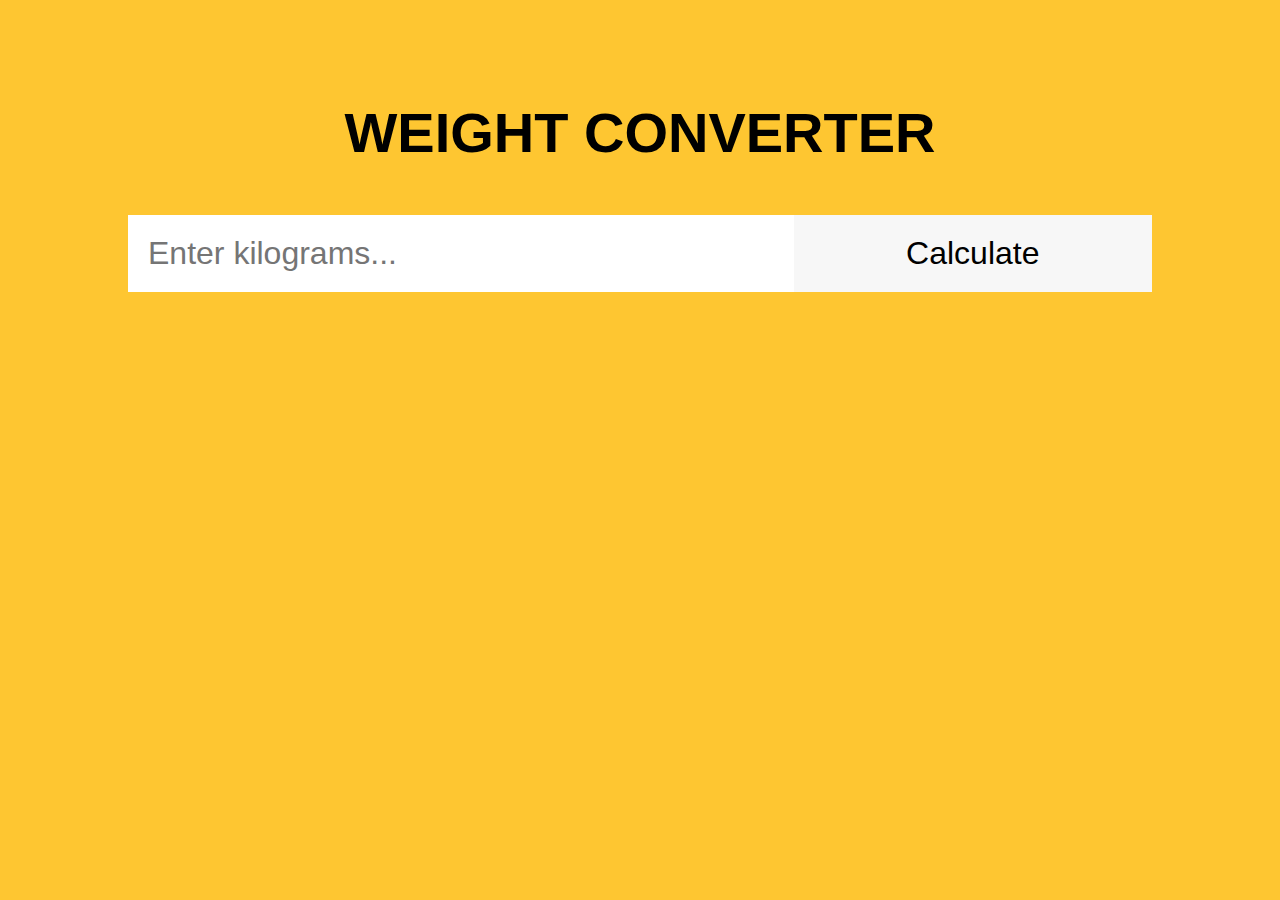
<file: Task 1/Index.html>
<!DOCTYPE html>
<html lang="en">

<head>
  <meta charset="UTF-8" />
  <title>Weight Converter</title>
  <!-- Custom CSS -->
  <link rel="stylesheet" href="style.css" />
  <!-- Custom JS -->
  <script defer src="./script.js"></script>
</head>

<body>
  <header>
    <!-- Header code-->
  </header>

  <main>
    <div class="wrapper">
      <h1 class="headline">Weight Converter</h1>
      <!-- Users input -->
      <form>
        <input type="text" id="search" placeholder="Enter kilograms..." />
        <input type="submit" id="submit-btn" value="Calculate" />
      </form>
      <!-- Place for output after form submission -->

      <div id="output"></div>
    </div>
  </main>

  <footer>
    <!-- Footer code -->
  </footer>
</body>

</html>
</file>
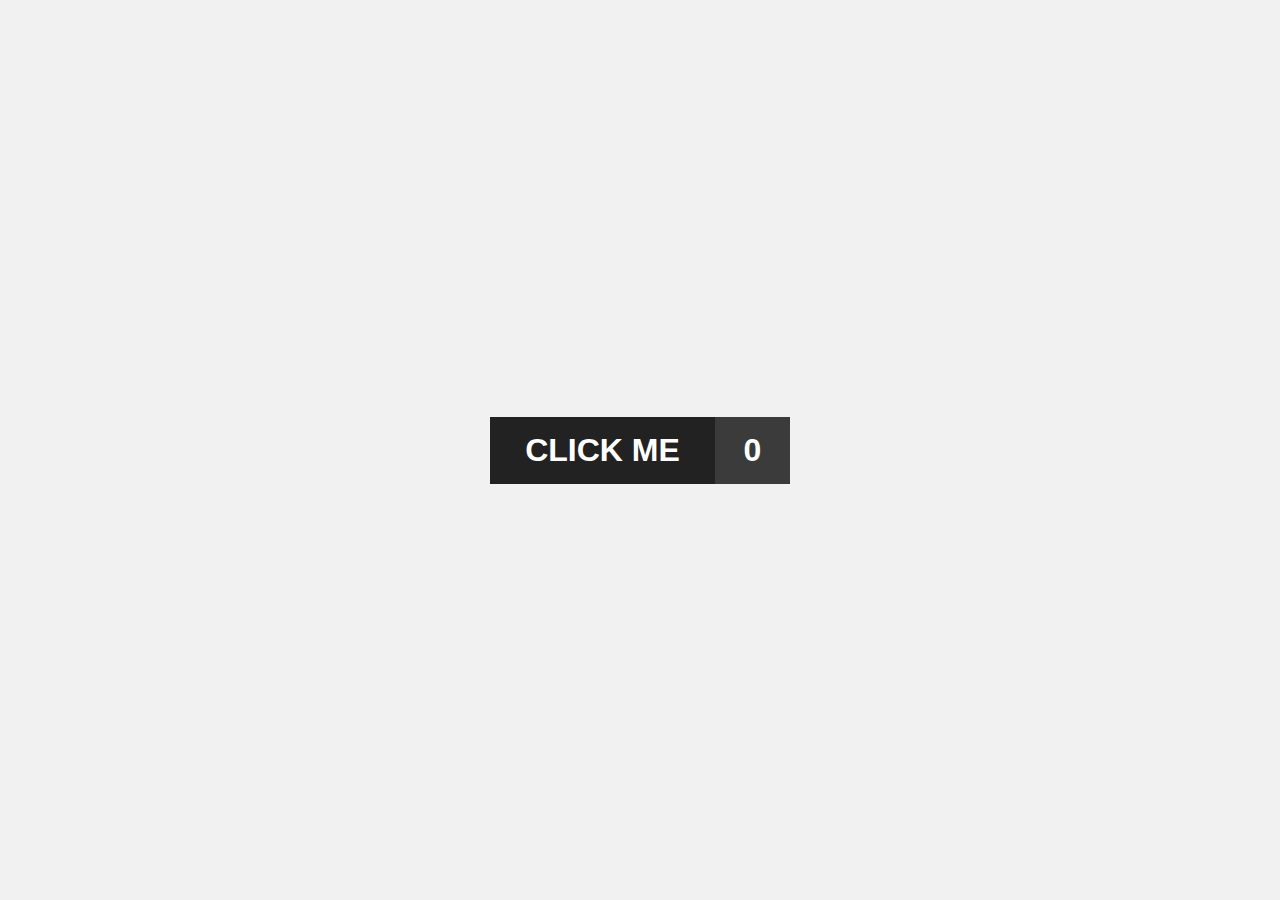
<file: Task 2/index.html>
<!DOCTYPE html>
<html lang="en">

<head>
  <meta charset="UTF-8" />
  <title>Change button state</title>
  <!-- Custom CSS -->
  <link rel="stylesheet" href="./style.css" />
  <!-- Custom JS -->
  <script defer src="./script.js"></script>
</head>

<body>
  <header>
    <!-- Header code-->
  </header>

  <main>
    <div class="wrapper">
      <div class="btn">
        <div id="btn__element" type="click">CLICK ME</div>
        <div id="btn__state">0</div>
      </div>
    </div>
  </main>

  <footer>
    <!-- Footer code -->
  </footer>
</body>

</html>
</file>
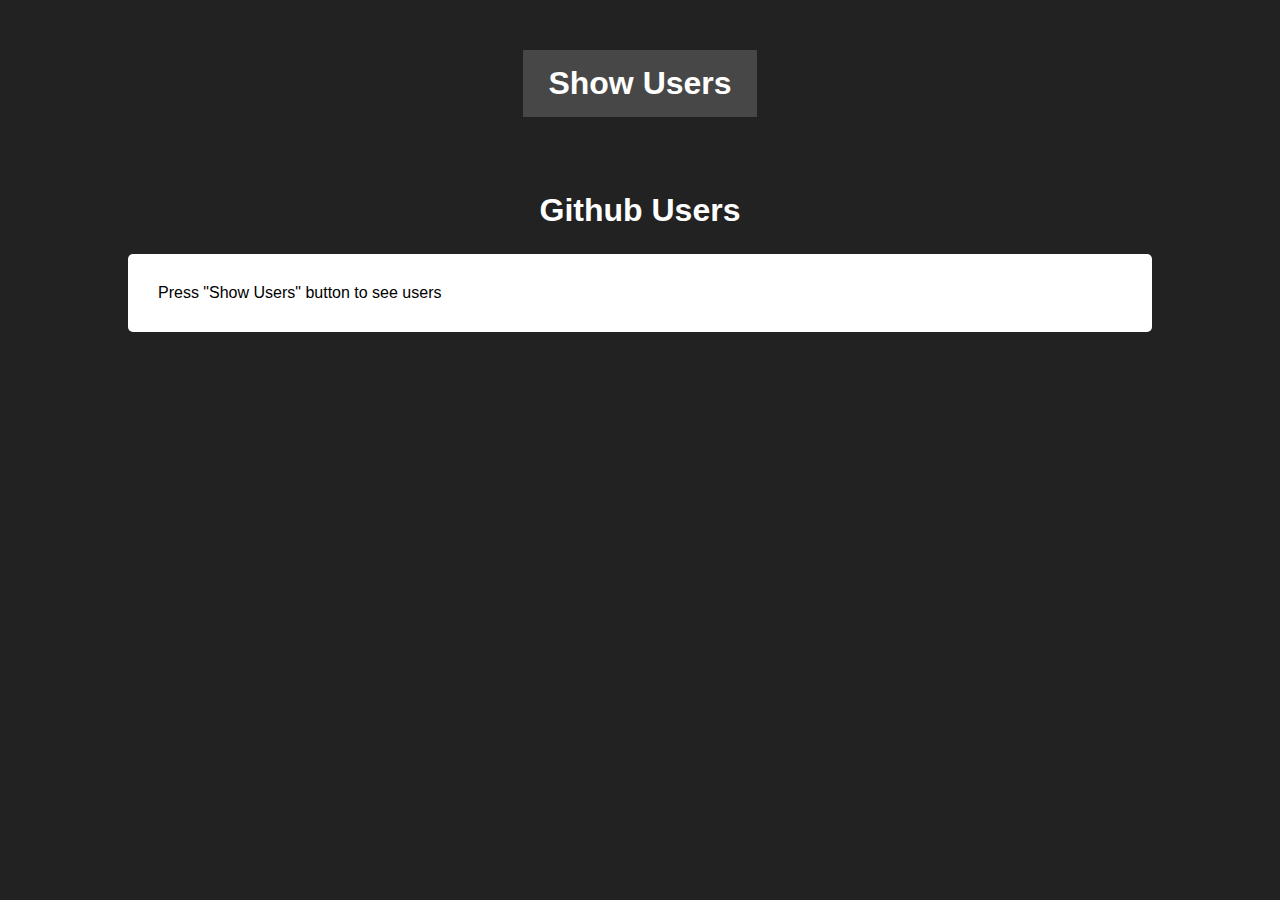
<file: Task 3/index.html>
<!DOCTYPE html>
<html lang="en">

<head>
  <meta charset="UTF-8" />
  <title>Show Github users</title>
  <!-- Custom CSS -->
  <link rel="stylesheet" href="./style.css" />
  <!-- Custom JS -->
  <script defer src="./script.js"></script>
</head>

<body>
  <header>
    <!-- Header code-->
  </header>

  <main>
    <div class="wrapper">
      <div class="btn-container">
        <button id="btn">Show Users</button>
      </div>
      <div class="output-cointainer">
        <h1>Github Users</h1>
        <div id="output" class="users">
          <!-- Results goes here -->
          <!-- <div class="card card--user">
            
          </div> -->
          <p id="message">Press "Show Users" button to see users</p>
        </div>
      </div>
    </div>
  </main>

  <footer>
    <!-- Footer code -->
  </footer>
</body>

</html>
</file>
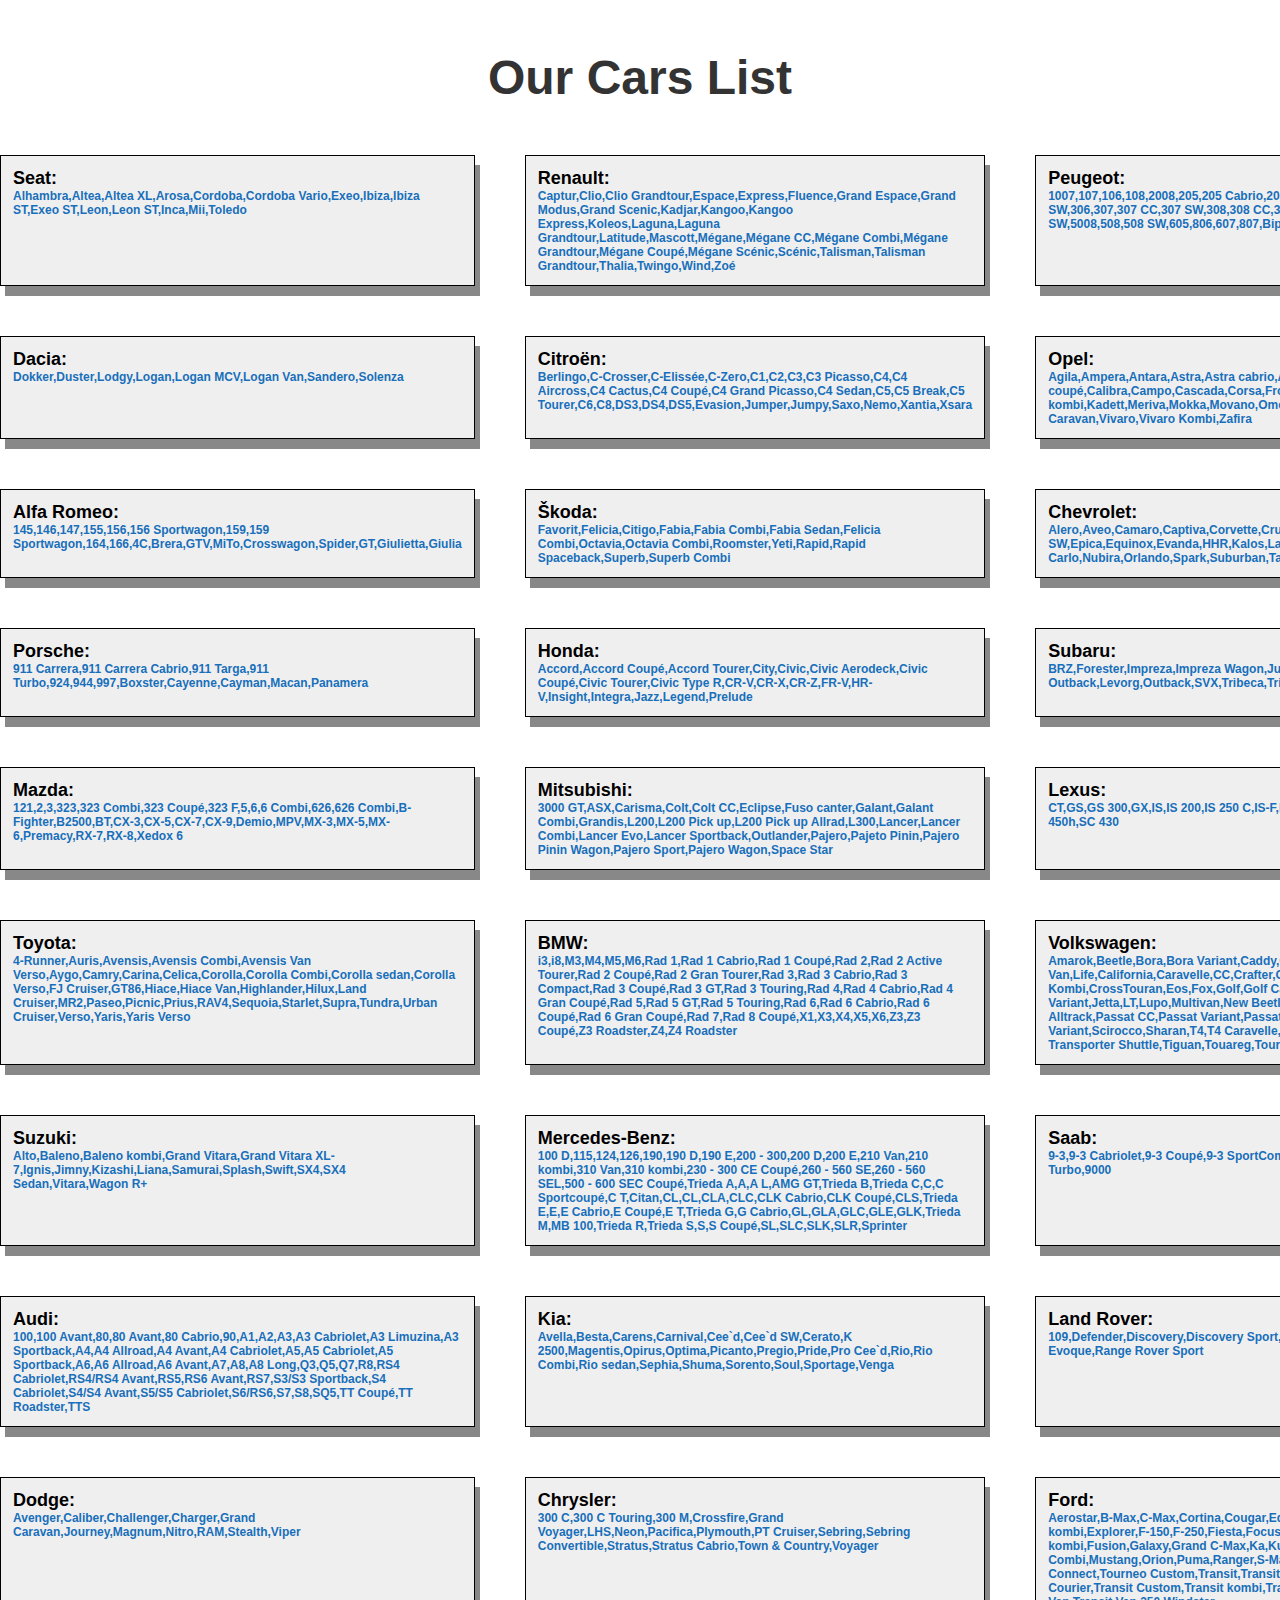
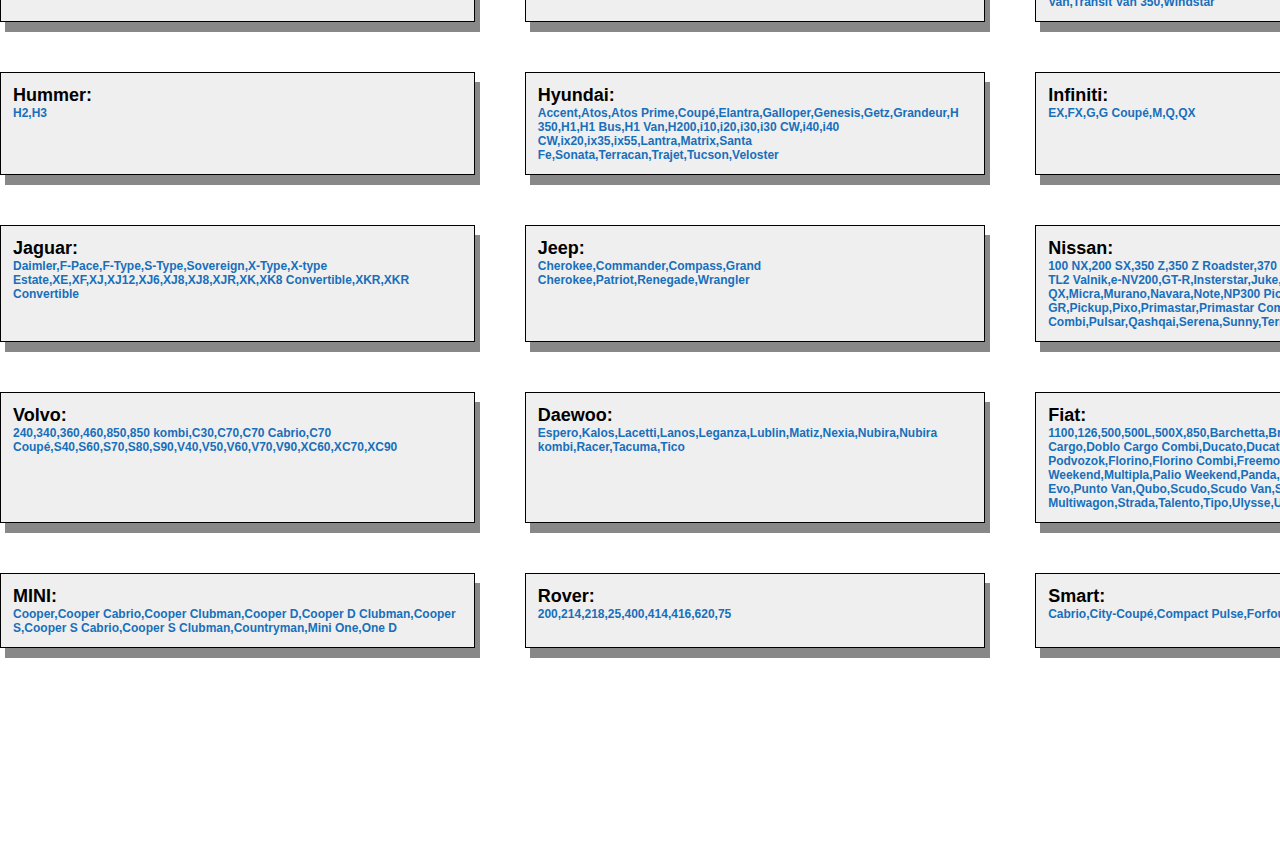
<file: Task 4/Index.html>
<!DOCTYPE html>
<html lang="en">
  <head>
    <meta charset="UTF-8" />
    <title>Cars list</title>
    <!-- Custom CSS -->
    <link rel="stylesheet" href="./style.css" />
    <!-- Custom JS -->
    <script defer src="./script.js"></script>
  </head>
  <body>
    <header>
      <!-- Header code-->
    </header>

    <main>
      <div class="wrapper">
        <div class="container">
          <h1>Our Cars List</h1>
          <div id="output">
            <!-- Results goes here -->
          </div>
        </div>
      </div>
    </main>

    <footer>
      <!-- Footer code -->
    </footer>
  </body>
</html>
</file>
<file: Task 1/style.css>
/* Resets */
* {
  margin: 0;
  padding: 0;
  box-sizing: border-box;
  font-family: "Trebuchet MS", "Lucida Sans Unicode", "Lucida Grande",
    "Lucida Sans", Arial, sans-serif;
}

/* Mobile first */
.wrapper {
  min-height: 100vh;
  min-width: calc(100vw - (100vw - 100%));
  background-color: #fec631;
}

.headline {
  padding-top: 100px;
  font-size: 2.5em;
  text-align: center;
  color: #000;
  text-transform: uppercase;
}

form {
  max-width: 80%;
  margin: 50px auto;
  display: flex;
  flex-wrap: wrap;
}

#search {
  width: 65%;
  margin: 0;
  padding: 20px;
  outline: 0;
  border: 0;
  font-size: 1.1em;
}

#submit-btn {
  width: 35%;
  background-color: #f7f7f7;
  border: 0;
  outline: 0;
  font-size: 1.1em;
}

#submit-btn:hover {
  cursor: pointer;
  background-color: #000;
  color: #fff;
}

/* Tablet */
@media screen and (min-width: 768px) {
  .headline {
    font-size: 3.5em;
  }

  #search,
  #submit-btn {
    font-size: 2em;
  }
}

.results_style {
  margin-bottom: 20px;
  text-align: center;
  font-size: 36px;
  border: 1px solid #000;
  width: 350px;
  padding: 16px;
  border-radius: 12px;
  background-color: antiquewhite;
}
#output {
  width: 100%;
  display: flex;
  flex-direction: column;
  align-items: center;
}
</file>
<file: Task 2/style.css>
/* Resets */
* {
  margin: 0;
  padding: 0;
  box-sizing: border-box;
  font-family: 'Trebuchet MS', 'Lucida Sans Unicode', 'Lucida Grande',
    'Lucida Sans', Arial, sans-serif;
}

/* Mobile first */
.wrapper {
  min-height: 100vh;
  min-width: calc(100vw - (100vw - 100%));
  display: flex;
  justify-content: center;
  align-items: center;
  background-color: #f1f1f1;
}

.btn {
  width: 300px;
  display: flex;
  justify-content: center;
  flex-wrap: wrap;
}
#btn__element {
  width: 75%;
  padding: 15px 25px;
  background-color: #222;
  border: #222;
  color: #fff;
  font-weight: bold;
  font-size: 2em;
  text-align: center;
}

#btn__element:hover {
  cursor: pointer;
  background-color: rgb(59, 59, 59);
}

#btn__state {
  width: 25%;
  padding: 15px 25px;
  background-color: rgb(59, 59, 59);
  border: #222;
  color: #fff;
  font-weight: bold;
  font-size: 2em;
  text-align: center;
}
</file>
<file: Task 3/style.css>
/* Resets */
* {
  margin: 0;
  padding: 0;
  box-sizing: border-box;
  font-family: "Trebuchet MS", "Lucida Sans Unicode", "Lucida Grande",
    "Lucida Sans", Arial, sans-serif;
}

/* Mobile first */
.wrapper {
  min-height: 100vh;
  min-width: calc(100vw - (100vw - 100%));
  display: flex;
  flex-direction: column;
  align-items: center;
  background-color: #222;
}

.btn-container {
  width: 100%;
  display: flex;
  flex-direction: column;
  align-items: center;
}

.btn-container #btn {
  margin: 50px 0;
  padding: 15px 25px;
  background-color: #474747;
  border: #222;
  color: #fff;
  font-weight: bold;
  font-size: 2em;
  text-align: center;
}

.btn-container #btn:hover {
  cursor: pointer;
  opacity: 0.9;
}

.output-cointainer {
  width: 100%;
  margin: 25px 0;
  display: flex;
  flex-direction: column;
  align-items: center;
}

.output-cointainer h1 {
  color: #fff;
}

.output-cointainer #output {
  width: 80%;
  margin-top: 25px;
  padding: 30px;
  border-radius: 5px;
  background-color: #fff;
}

.users {
  display: grid;
  grid-template-columns: 50% auto;
  gap: 1rem;
}

.card--user {
  display: flex;
  align-items: center;
  gap: 50px;
  background-color: beige;
  box-shadow: 5px 10px #edf1de;
}
.card--user img {
  grid-row: span 2;
  width: 150px;
}

@media screen and (min-width: 350px) {
  .users {
    grid-template-columns: 1fr;
  }
}

@media screen and (min-width: 758px) {
  .users {
    grid-template-columns: 1fr 1fr;
  }
}

@media screen and (min-width: 1080px) {
  .users {
    grid-template-columns: repeat(3, 1fr);
  }
}
</file>
<file: Task 4/style.css>
/* Resets */
* {
  margin: 0;
  padding: 0;
  box-sizing: border-box;
  font-family: "Trebuchet MS", "Lucida Sans Unicode", "Lucida Grande",
    "Lucida Sans", Arial, sans-serif;
}

/* Mobile first */
.wrapper {
  min-height: 100vh;
  min-width: calc(100vw - (100vw - 100%));
  display: flex;
  flex-direction: column;
  align-items: center;
}

.container {
  width: 100%;
  display: flex;
  flex-direction: column;
  align-items: center;
  margin-bottom: 200px;
}

.container h1 {
  margin-top: 50px;
  margin-bottom: 50px;
  color: #333;
}

.card--user {
  height: 100%;
  display: flex;
  flex-direction: column;

  grid-template-columns: repeat(2, 1fr);
  border: 1px solid #000;
  padding: 12px;

  background-color: rgb(240, 239, 239);
  box-shadow: 5px 10px #888888;
}

#output {
  width: 100%;
  display: grid;
  grid-template-columns: repeat(3, 1fr);
  gap: 50px;
}
h4 {
  font-size: 12px;
}

h1 {
  margin-bottom: 36px;
  font-size: 48px;
  color: rgb(41, 32, 32);
}

.small__heading {
  font-size: 18px;
}

.models__heading {
  color: rgb(24, 111, 187);
}

@media screen and (min-width: 350px) {
  #output {
    grid-template-columns: 1fr;
  }
}

@media screen and (min-width: 758px) {
  #output {
    grid-template-columns: 1fr 1fr;
  }
}

@media screen and (min-width: 1080px) {
  #output {
    grid-template-columns: repeat(3, 1fr);
  }
}
</file>
